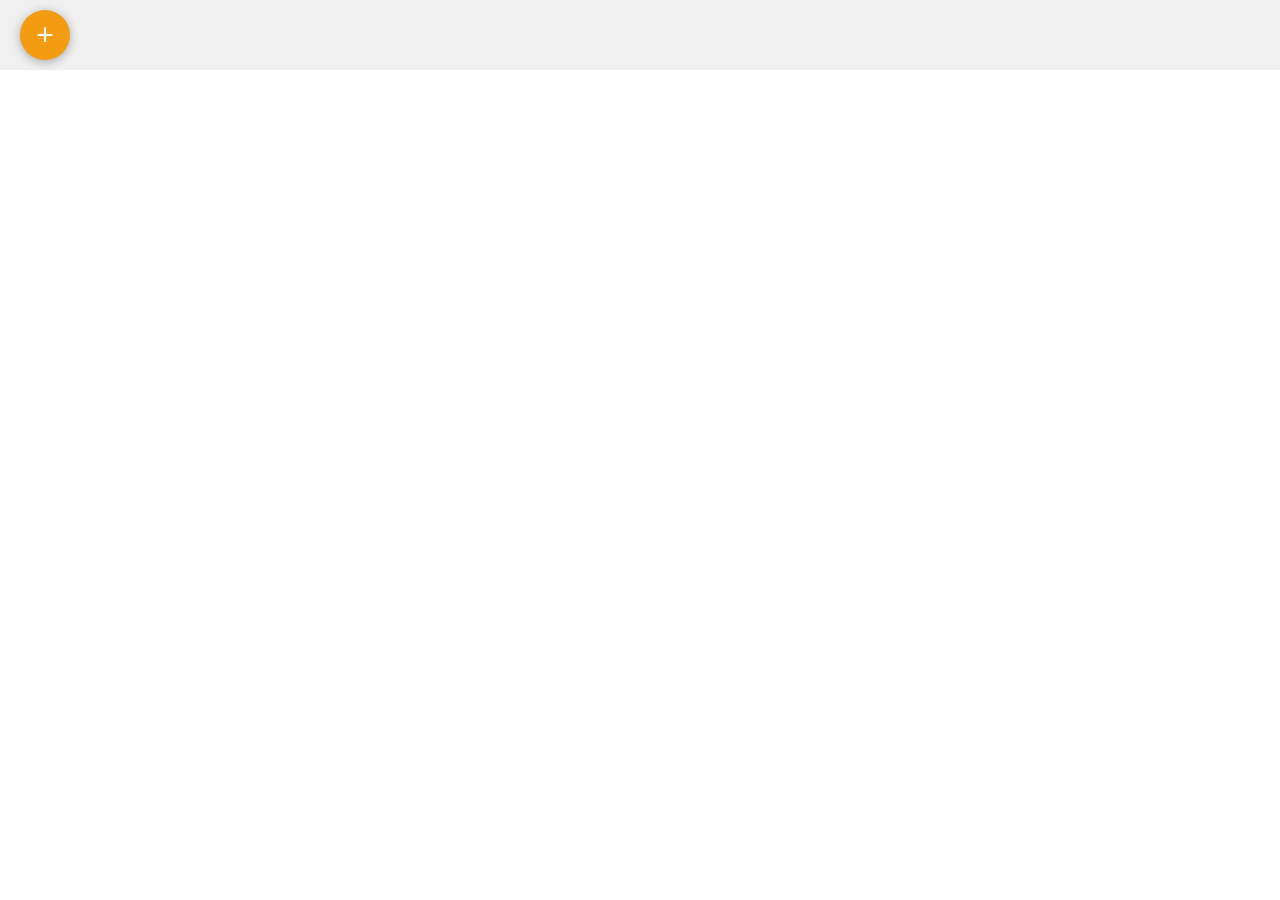
<file: index.html>
﻿<!DOCTYPE html>
<html lang="en">
<head>
    <meta charset="UTF-8">
    <meta name="viewport" content="width=device-width, initial-scale=1.0">
    <title>Kids Bits - Student Learning Center</title>
    <link rel="stylesheet" href="style.css">
</head>
<body>
    <!-- Taskbar -->
    <div class="taskbar">
        <div class="icon add-icon" id="addIcon">+</div>
    </div>

    <!-- Menu -->
    <div class="menu" id="menu">
        <div class="menu-button" id="addAppBtn">Add Application</div>
        <div class="menu-button" id="addFolderBtn">Add Folder</div>
    </div>

    <!-- Add Application Window -->
    <div class="add-app-window" id="addAppWindow">
        <div class="window-header">
            <h2>Add an Application</h2>
            <div class="close-btn" id="closeAddAppWindow">×</div>
        </div>
        <input type="text" id="searchInput" placeholder="Search for an application">
        <div class="app-list" id="appList">
            <!-- Application items will be dynamically loaded here -->
        </div>
        <div class="window-footer">
            <button class="button green" id="addApp">Add</button>
            <button class="button red" id="cancelApp">Cancel</button>
        </div>
    </div>

    <!-- Desktop -->
    <div class="desktop" id="desktop"></div>

    <script src="script.js"></script>
</body>
</html>
</file>
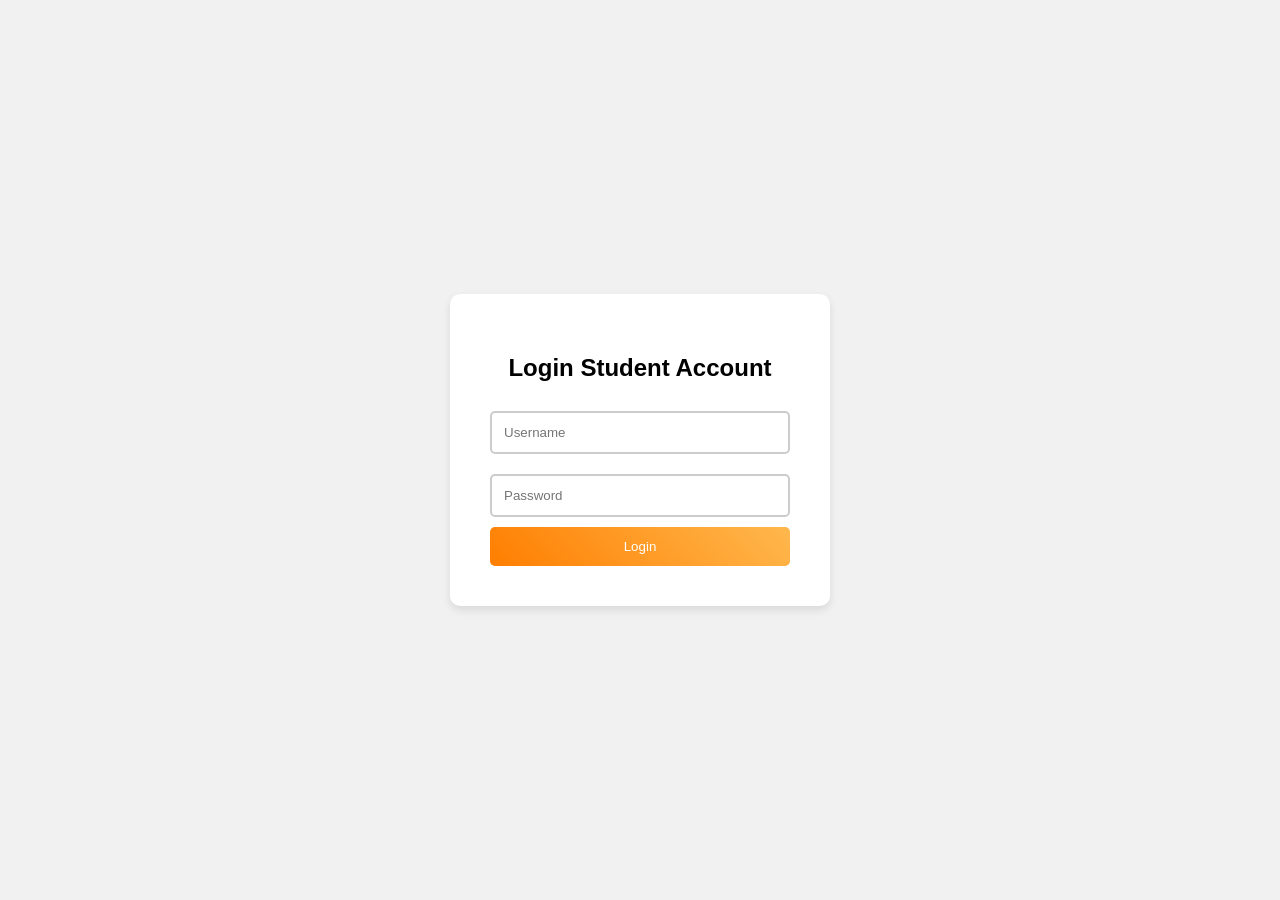
<file: login.html>
﻿<!DOCTYPE html>
<html lang="en">
<head>
    <meta charset="UTF-8">
    <meta name="viewport" content="width=device-width, initial-scale=1.0">
    <title>Kids Bits - Login</title>
    <link rel="stylesheet" href="style1.css">
</head>
<body>
    <!-- Login Page -->
    <div class="container">
        <div class="login-box">
            <h2>Login Student Account</h2>
            <input type="text" id="username" placeholder="Username" />
            <input type="password" id="password" placeholder="Password" />
            <button id="login-btn" onclick="login()">Login</button>
        </div>
    </div>

    <!-- Success/Error Notification -->
    <div id="notification" class="notification">
        <div class="notification-content">
            <p id="notification-text"></p>
            <button class="btn-green" onclick="closeNotification()">Confirm</button>
            <button class="btn-blue" onclick="reloadPage()">Retry</button>
        </div>
    </div>

    <script src="script2.js"></script>
</body>
</html>
</file>
<file: style.css>
﻿/* General Styles */
body {
    margin: 0;
    padding: 0;
    font-family: Arial, sans-serif;
    background-color: var(--background-color);
    color: var(--text-color);
    transition: background-color 0.3s ease, color 0.3s ease;
}

:root {
    --background-color-light: #f0f0f0;
    --background-color-dark: #2c3e50;
    --text-color-light: #333;
    --text-color-dark: #ecf0f1;
}

@media (prefers-color-scheme: dark) {
    body {
        background-color: var(--background-color-dark);
        color: var(--text-color-dark);
    }
}

/* Taskbar */
.taskbar {
    background-color: var(--background-color-light);
    color: var(--text-color-light);
    padding: 10px 20px;
    display: flex;
    align-items: center;
}

.add-icon {
    background-color: #f39c12;
    color: white;
    font-size: 30px;
    width: 50px;
    height: 50px;
    border-radius: 50%;
    display: flex;
    justify-content: center;
    align-items: center;
    box-shadow: 0px 2px 10px rgba(0, 0, 0, 0.3);
    transition: background-color 0.3s ease;
}

    .add-icon:hover {
        background-color: #e67e22;
    }

/* Menu */
.menu {
    display: none;
    position: absolute;
    top: 60px;
    left: 10px;
    background-color: white;
    border-radius: 8px;
    box-shadow: 0px 4px 20px rgba(0, 0, 0, 0.1);
    padding: 10px;
}

.menu-button {
    padding: 12px;
    font-size: 16px;
    cursor: pointer;
    border-radius: 5px;
    background-color: #ecf0f1;
    margin-bottom: 5px;
    transition: background-color 0.3s ease;
}

    .menu-button:hover {
        background-color: #bdc3c7;
    }

/* Add Application Window */
.add-app-window {
    display: none;
    position: fixed;
    top: 0;
    right: 0;
    width: 50%;
    height: 100%;
    background-color: #2c3e50;
    color: white;
    padding: 20px;
    box-sizing: border-box;
    transition: transform 0.3s ease-in-out;
}

    .add-app-window.show {
        transform: translateX(0);
    }

    .add-app-window.hide {
        transform: translateX(100%);
    }

.window-header {
    display: flex;
    justify-content: space-between;
    align-items: center;
}

.close-btn {
    font-size: 30px;
    cursor: pointer;
    color: white;
}

    .close-btn:hover {
        color: #e74c3c;
    }

/* Input Search Box */
#searchInput {
    width: 100%;
    padding: 12px;
    margin-top: 20px;
    border-radius: 5px;
    background-color: #ecf0f1;
    border: 1px solid #ccc;
    font-size: 16px;
}

/* App List */
.app-list {
    margin-top: 20px;
    max-height: 300px;
    overflow-y: auto;
}

.app-item {
    padding: 10px;
    background-color: #34495e;
    margin: 5px 0;
    border-radius: 5px;
    cursor: pointer;
    transition: background-color 0.3s ease;
}

    .app-item:hover {
        background-color: #1abc9c;
    }

/* Buttons */
.button {
    padding: 12px 20px;
    font-size: 16px;
    border-radius: 5px;
    border: none;
    cursor: pointer;
    margin: 10px 0;
    transition: background-color 0.3s ease;
}

.green {
    background-color: #2ecc71;
    color: white;
}

    .green:hover {
        background-color: #27ae60;
    }

.red {
    background-color: #e74c3c;
    color: white;
}

    .red:hover {
        background-color: #c0392b;
    }

/* Desktop */
.desktop {
    display: flex;
    flex-wrap: wrap;
    padding: 20px;
}

.desktop-item {
    width: 100px;
    height: 100px;
    background-color: #3498db;
    color: white;
    text-align: center;
    line-height: 100px;
    margin: 10px;
    border-radius: 8px;
    cursor: pointer;
    transition: transform 0.3s ease;
}

    .desktop-item:hover {
        transform: scale(1.1);
    }

/* Folder Styles */
.folder {
    width: 100px;
    height: 100px;
    background-color: #9b59b6;
    color: white;
    text-align: center;
    line-height: 100px;
    margin: 10px;
    border-radius: 8px;
    cursor: pointer;
    transition: transform 0.3s ease;
}

    .folder:hover {
        transform: scale(1.1);
    }

    .folder.open {
        width: 200px;
        height: 200px;
        background-color: #8e44ad;
    }

/* Animations */
@keyframes fadeIn {
    0% {
        opacity: 0;
    }

    100% {
        opacity: 1;
    }
}
</file>
<file: style1.css>
﻿/* General Styles */
body {
    font-family: Arial, sans-serif;
    background-color: #f1f1f1;
    display: flex;
    justify-content: center;
    align-items: center;
    height: 100vh;
    margin: 0;
}

.container {
    display: flex;
    justify-content: center;
    align-items: center;
    width: 100%;
}

.login-box {
    background-color: #fff;
    padding: 40px;
    border-radius: 10px;
    box-shadow: 0 4px 8px rgba(0, 0, 0, 0.1);
    width: 300px;
    text-align: center;
}

input {
    width: 100%;
    padding: 12px;
    margin: 10px 0;
    border: 2px solid #ccc;
    border-radius: 5px;
    box-sizing: border-box;
}

button {
    width: 100%;
    padding: 12px;
    border: none;
    cursor: pointer;
    border-radius: 5px;
    color: #fff;
    box-sizing: border-box;
}

#login-btn {
    background: linear-gradient(45deg, #ff7e00, #ffb84d);
}

a#register-btn {
    display: block;
    margin-top: 15px;
    font-weight: bold;
    color: #000;
    text-decoration: none;
}

    a#register-btn:hover {
        color: #aad8ff;
    }

/* Notification Styles */
.notification {
    position: fixed;
    top: 0;
    left: 0;
    right: 0;
    bottom: 0;
    background: rgba(0, 0, 0, 0.5);
    display: none;
    justify-content: center;
    align-items: center;
    z-index: 999;
}

.notification-content {
    background-color: #fff;
    border-radius: 10px;
    padding: 20px;
    text-align: center;
    width: 300px;
}

button.btn-green {
    background-color: green;
    color: white;
    margin: 10px 5px;
    padding: 10px;
    width: 45%;
}

button.btn-blue {
    background-color: blue;
    color: white;
    margin: 10px 5px;
    padding: 10px;
    width: 45%;
}

/* Ensure the buttons are horizontally aligned */
.notification-content button {
    display: inline-block;
    text-align: center;
    cursor: pointer;
}

.notification-content p {
    margin-bottom: 20px;
    font-weight: bold;
}

/* New CSS for horizontal button layout */
.notification-content {
    display: flex;
    flex-direction: column;
    justify-content: center;
    align-items: center;
}

    .notification-content button {
        display: inline-block;
        width: 48%; /* Set width to slightly less than 50% to fit side by side with margin */
        margin: 0 1%;
    }

/* Hover Effects */
button:hover {
    opacity: 0.9;
}
</file>
